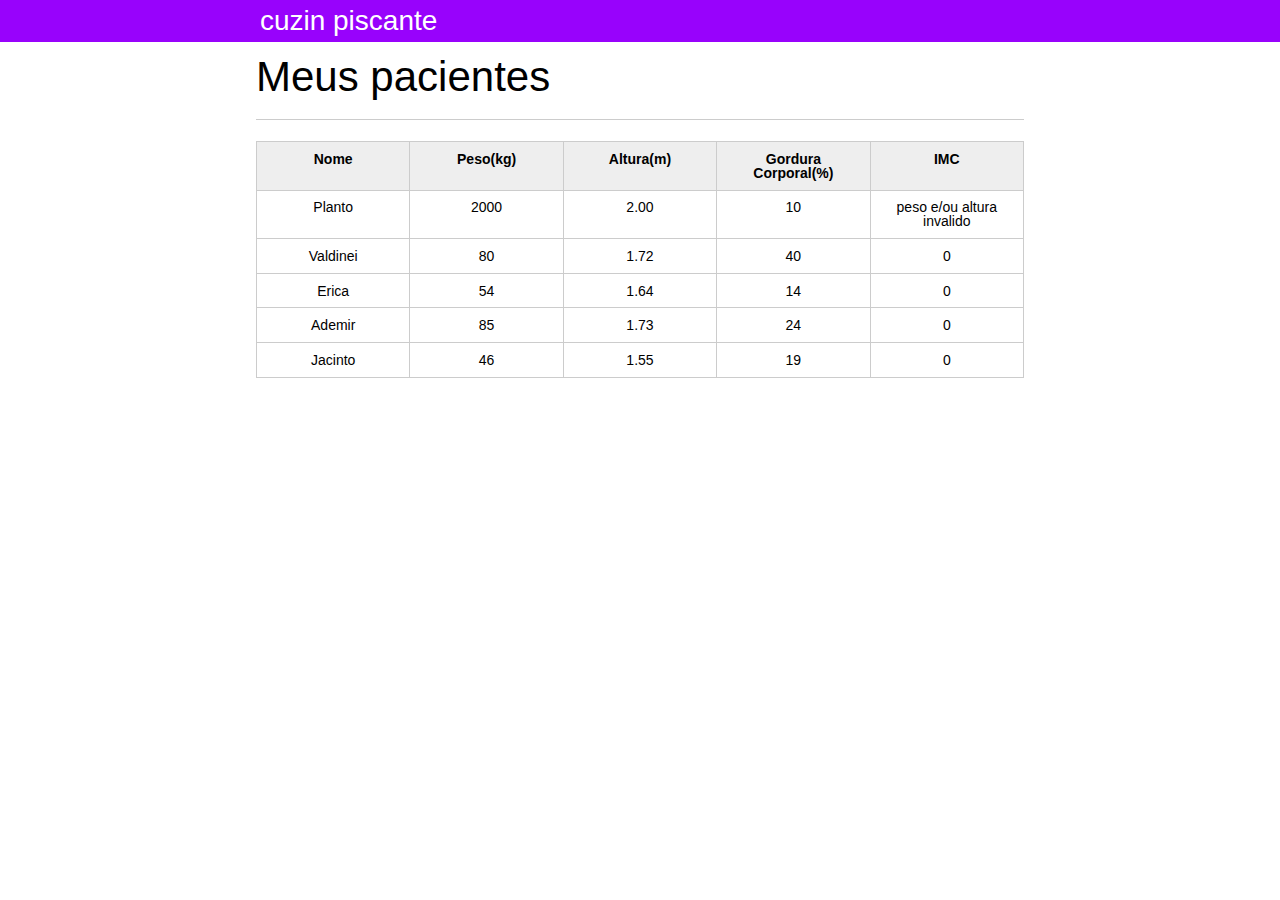
<file: 2e-3trim-nutricao-main/index.html>
<!DOCTYPE html>
<html lang="pt-br">
	<head>
		<meta charset="UTF-8">
		<title>CARA DE CAVALO</title>
		<link rel="icon" href="favicon.ico" type="image/x-icon">
		<link rel="stylesheet" type="text/css" href="css/reset.css">
		<link rel="stylesheet" type="text/css" href="css/index.css">

	</head>
	<body>

		<header>
			<div class="container">
				<h1>CARA DE AVALO</h1>
			</div>
		</header>
		<main>
			<section class="container">
				<h2>Meus pacientes</h2>
				<table>
					<thead>
						<tr>
							<th>Nome</th>
							<th>Peso(kg)</th>
							<th>Altura(m)</th>
							<th>Gordura Corporal(%)</th>
							<th>IMC</th>
						</tr>
					</thead>
					<tbody id="tabela-pacientes">
						<tr class="paciente" id="primeiro-paciente">
							<td class="info-nome">Planto</td>
							<td class="info-peso">2000</td>
							<td class="info-altura">2.00</td>
							<td class="info-gordura">10</td>
							<td class="info-imc">0</td>
						</tr>

						<tr class="paciente" >
							<td class="info-nome">Valdinei</td>
							<td class="info-peso">80</td>
							<td class="info-altura">1.72</td>
							<td class="info-gordura">40</td>
							<td class="info-imc">0</td>
						</tr>

						<tr class="paciente" >
							<td class="info-nome">Erica</td>
							<td class="info-peso">54</td>
							<td class="info-altura">1.64</td>
							<td class="info-gordura">14</td>
							<td class="info-imc">0</td>
						</tr>

						<tr class="paciente">
							<td class="info-nome">Ademir</td>
							<td class="info-peso">85</td>
							<td class="info-altura">1.73</td>
							<td class="info-gordura">24</td>
							<td class="info-imc">0</td>
						</tr>
						<tr class="paciente" >
							<td class="info-nome">Jacinto</td>
							<td class="info-peso">46</td>
							<td class="info-altura">1.55</td>
							<td class="info-gordura">19</td>
							<td class="info-imc">0</td>
						</tr>
					</tbody>
				</table>

			</section>
		</main>

		<!--importaçao dos arquivos javascript aqui-->
		<script src="js/principal.js">
			

		</script>
	</body>
</html>
</file>
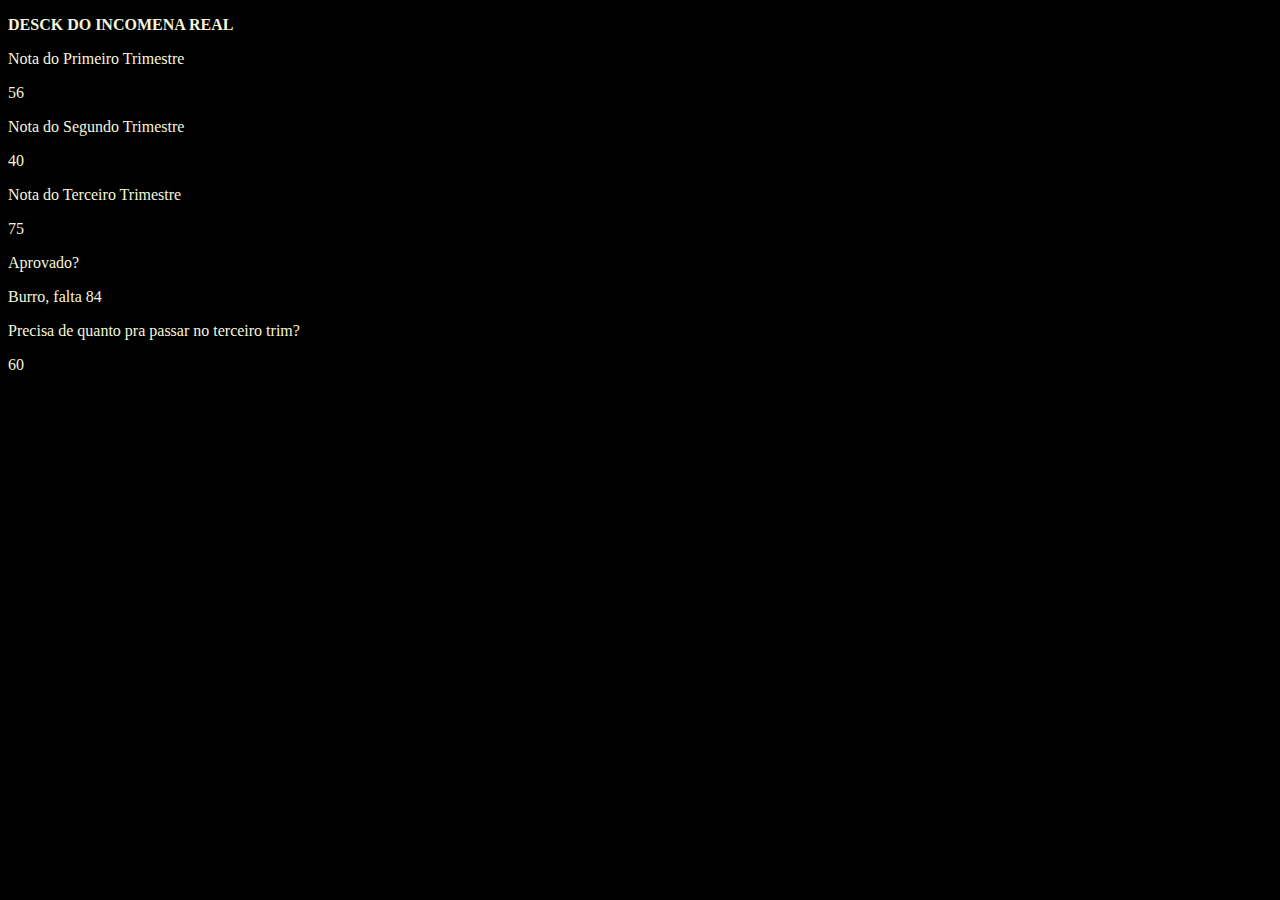
<file: pvkas e pietro/index.html>
<!DOCTYPE html>
<html lang="en">
<head>
    <meta charset="UTF-8">
    <meta name="viewport" content="width=device-width, initial-scale=1.0">
    <link rel="stylesheet" href="stylo.css">
    <title>Boletim</title>
</head>
<body>


    <b><p>DESCK DO INCOMENA REAL</p></b>
    <p>Nota do Primeiro Trimestre</p><p class="nota1">56</p>
   <p>Nota do Segundo Trimestre</p><p class="nota2">40</p>
    <p>Nota do Terceiro Trimestre</p><p class="nota3">75</p>
    <p>Aprovado?<p><p class="notaParcial">aprovado</p>
    <p>Precisa de quanto pra passar no terceiro trim?</p><p class="notafinal">60</p>
<body>
</body>
    <script src="index.js"></script>
</body>
</html>
</file>
<file: 2e-3trim-nutricao-main/css/index.css>
*{
	box-sizing: border-box;
 }

body{
	font-family: "Helvetica Neue", "Helvetica", Helvetica, Arial, sans-serif;
	font-size: 14px;
}

header{
	background-color: #9802fc;
	height: 3em;
	color: #FFF;
	margin-bottom: 1em;
}

header h1{
	font-size: 2em;
	display:inline-block;
	vertical-align:	middle;
}
header h2{
	font-size: 2em;
	display:inline-block;
	vertical-align:	middle;
}

header .container:before{
	content: '';
	display:inline-block;
	height: 100%;
	vertical-align:	middle;
}

.container{
	width: 60%;
	height: 100%;
	margin: 0 auto;
}

section{
	margin: 2em 0;
	overflow: hidden;
}

section h2{
	font-size: 3em;
	display: block;
	padding-bottom: .5em;
	border-bottom: 1px solid #ccc;
	margin-bottom: .5em;
}

table{
	width: 100%;
	margin-bottom : .5em;
    table-layout: fixed;

}

td, th {
	padding: .7em;
	margin: 0;
	border: 1px solid #ccc;
	text-align: center;
}

th{
	font-weight: bold;
	background-color: #EEE;
}

label{
	color: #555;
	display: block;
	margin-bottom: .2em;
}

.campo{
	margin: 0;
	padding-bottom: 1em;
	width: 100%;
	border: 1px solid #ccc;
	padding: .7em;
	width: 100%;
}

.campo-medio{
	display: inline-block;
	padding-right: .5em;
}

.grupo{
	width: 32%;
	display: inline-block;
	padding: 10px 0px;
}

button{
	padding: .5em 2em;
	border: 0;
	border-bottom: 3px solid;
	font-size: 1.2em;
	cursor: pointer;
	margin: 0;
	margin-top: -3px;
	color: #fff;
	background-color:#05f12d;
	border-color: #04324c;
	width: 20%;
    display: block;
    clear: both;
    margin: 10px 0px;

}

button:active{
	margin-top:0px;
	border: 0;
}

button[disabled=disabled], button:disabled {
    background-color: gray;
	border-color: darkgray;

}

.adicionar-paciente{
    margin-top: 30px;
}

.campo-invalido{
	border: 1px solid red;
}
</file>
<file: pvkas e pietro/stylo.css>
p {
    color: beige;
}

body {
    background-color: black;
}
</file>
